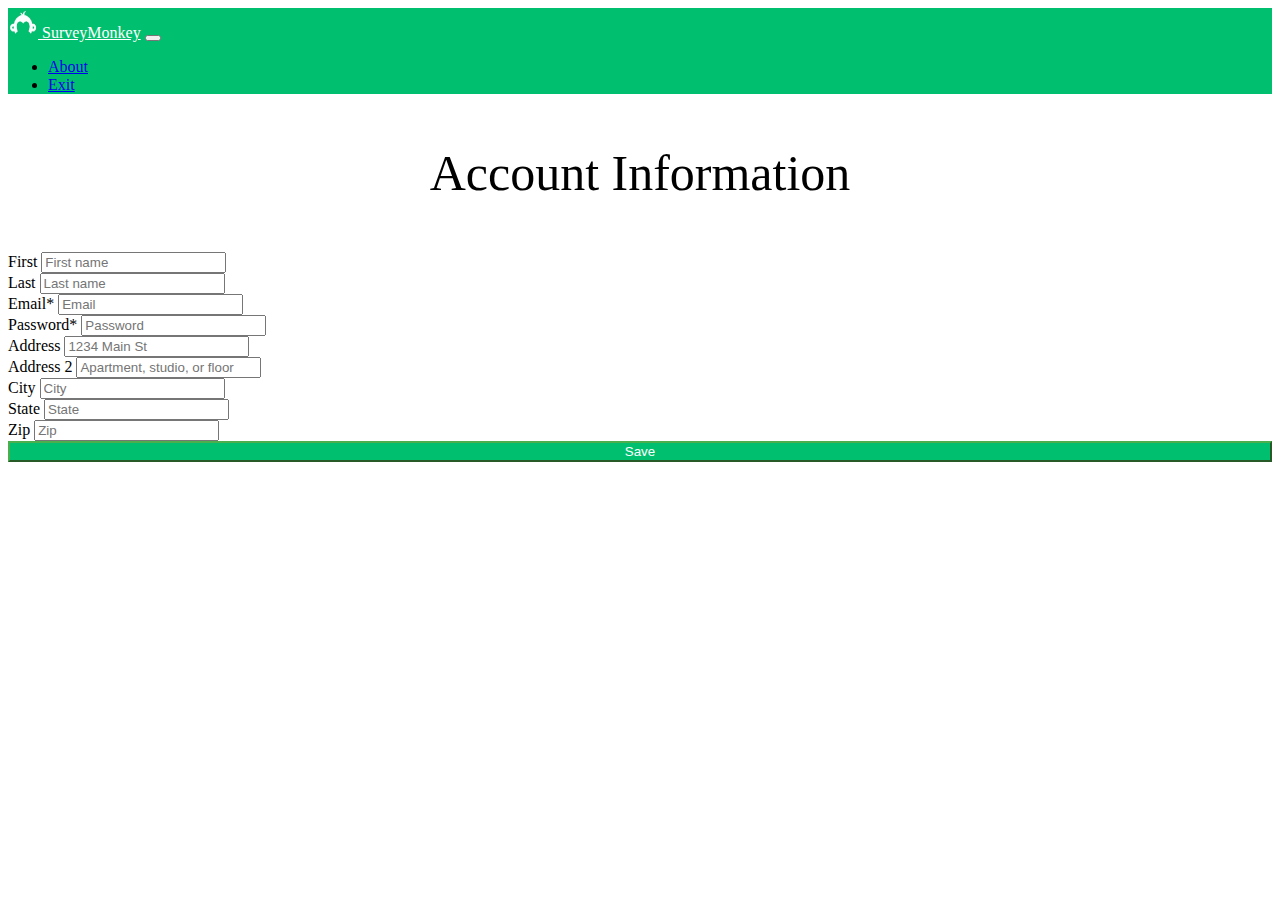
<file: account.html>
<!DOCTYPE html>
<html>
<head>
  <link rel="stylesheet" href="https://maxcdn.bootstrapcdn.com/bootstrap/4.0.0-beta.2/css/bootstrap.min.css" integrity="sha384-PsH8R72JQ3SOdhVi3uxftmaW6Vc51MKb0q5P2rRUpPvrszuE4W1povHYgTpBfshb" crossorigin="anonymous">
  <script src="https://code.jquery.com/jquery-3.2.1.slim.min.js" integrity="sha384-KJ3o2DKtIkvYIK3UENzmM7KCkRr/rE9/Qpg6aAZGJwFDMVNA/GpGFF93hXpG5KkN" crossorigin="anonymous"></script>
  <script src="https://cdnjs.cloudflare.com/ajax/libs/popper.js/1.12.3/umd/popper.min.js" integrity="sha384-vFJXuSJphROIrBnz7yo7oB41mKfc8JzQZiCq4NCceLEaO4IHwicKwpJf9c9IpFgh" crossorigin="anonymous"></script>
  <script src="https://maxcdn.bootstrapcdn.com/bootstrap/4.0.0-beta.2/js/bootstrap.min.js" integrity="sha384-alpBpkh1PFOepccYVYDB4do5UnbKysX5WZXm3XxPqe5iKTfUKjNkCk9SaVuEZflJ" crossorigin="anonymous"></script>
	<title>SurveyMonkey</title>
  <link rel="stylesheet" href="stylesheet.css">
  <link rel="shortcut icon" href="logo.jpg">
</head>
<body>
<!--Navigation bar SUBJECT TO CHANGE TO ACCOMDATE OTHER FEATURES-->
	<nav class="navbar navbar-expand-lg navbar-light bg-light">
  <a class="navbar-brand" href="profile.html">
      <img src="logo.jpg" width="30" height="30" alt=""> SurveyMonkey</a>
  <button class="navbar-toggler" type="button" data-toggle="collapse" data-target="#navbarSupportedContent" aria-controls="navbarSupportedContent" aria-expanded="false" aria-label="Toggle navigation">
    <span class="navbar-toggler-icon"></span>
  </button>

  <div class="collapse navbar-collapse" id="navbarSupportedContent">
    <ul class="navbar-nav mr-auto">
      <li class="nav-item">
        <a class="nav-link" href="about.html">About </a>
      </li>
	  <li class = "nav-item">
	    <a class="nav-link" href="index.html">Exit</a>
	  </li>
    </ul>
  </div>
</nav>
<!-- End Of NAV BAR -->
<p class="title"> Account Information </p>
<!-- Account name -->
<form enctype = "multipart/form-data" method = "post" action = "account.php">
  <div class="form-row">
    <div class="col">
	<label for = "inputFname"> First </label>
      <input type="text" class="form-control" name = "fname" placeholder="First name">
    </div>
    <div class="col">
	  <label for = "inputLname"> Last </label>
      <input type="text" class="form-control" name = "lname" placeholder="Last name">
    </div>
  </div>
<!-- Account Email And other micellaneous info -->
  <div class="form-row">
    <div class="form-group col-md-6">
      <label for="Email"> Email*</label>
      <input type="email" class="form-control" name="email" placeholder="Email">
    </div>
    <div class="form-group col-md-6">
      <label for="Password"> Password*</label>
      <input type="password" class="form-control" name= "password" placeholder="Password">
    </div>
  </div>
  <div class="form-group">
    <label for="Address"> Address</label>
    <input type="text" class="form-control" name = "address" placeholder="1234 Main St">
  </div>
  <div class="form-group">
    <label for="Address2"> Address 2</label>
    <input type="text" class="form-control" name = "address2" placeholder="Apartment, studio, or floor">
   </div>
   <div class="form-group">
    <label for="City"> City</label>
    <input type="text" class="form-control" name = "city" placeholder="City">
   </div>
   <div class="form-group">
    <label for="State"> State</label>
    <input type="text" class="form-control" name = "state" placeholder="State">
   </div>
    <div class="form-group col-md-2">
      <label for="Zip">Zip</label>
      <input type="text" class="form-control" name = "zip" placeholder = "Zip">
    </div>
  </div>
     <div class="col-md-4 center-block">
	 <input type="submit" name="submit" style="width:100%" class="btn btn-primary btn-lg active"  value="Save"/>
  </div>
</form>
</body>
</html>
</file>
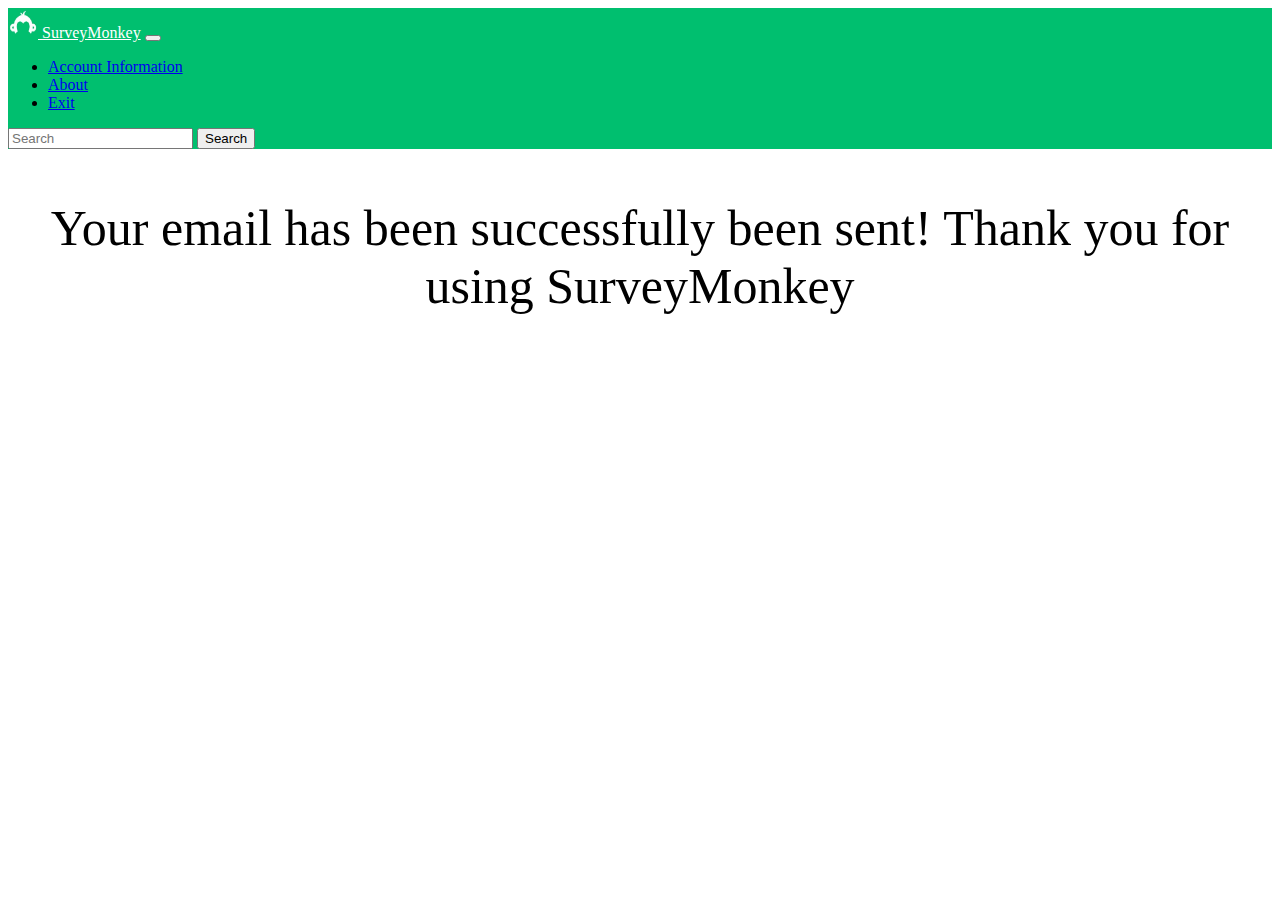
<file: confirmation.html>
<!DOCTYPE html>
<html>
<head>
	<link rel="stylesheet" href="https://maxcdn.bootstrapcdn.com/bootstrap/4.0.0-beta.2/css/bootstrap.min.css" integrity="sha384-PsH8R72JQ3SOdhVi3uxftmaW6Vc51MKb0q5P2rRUpPvrszuE4W1povHYgTpBfshb" crossorigin="anonymous">

  	<script src="https://code.jquery.com/jquery-3.2.1.slim.min.js" integrity="sha384-KJ3o2DKtIkvYIK3UENzmM7KCkRr/rE9/Qpg6aAZGJwFDMVNA/GpGFF93hXpG5KkN" crossorigin="anonymous"></script>
  	<script src="https://cdnjs.cloudflare.com/ajax/libs/popper.js/1.12.3/umd/popper.min.js" integrity="sha384-vFJXuSJphROIrBnz7yo7oB41mKfc8JzQZiCq4NCceLEaO4IHwicKwpJf9c9IpFgh" crossorigin="anonymous"></script>
  	<script src="https://maxcdn.bootstrapcdn.com/bootstrap/4.0.0-beta.2/js/bootstrap.min.js" integrity="sha384-alpBpkh1PFOepccYVYDB4do5UnbKysX5WZXm3XxPqe5iKTfUKjNkCk9SaVuEZflJ" crossorigin="anonymous"></script>
	<title>About SurveyMonkey</title>
	<link rel="stylesheet" href="stylesheet.css">
	<link rel="shortcut icon" href="logo.jpg">
</head>
<body>
	<!--Navigation bar SUBJECT TO CHANGE TO ACCOMDATE OTHER FEATURES-->
  <nav class="navbar navbar-expand-lg navbar-light bg-light">
  <a class="navbar-brand" href="profile.html">
      <img src="logo.jpg" width="30" height="30" alt=""> SurveyMonkey</a>
  <button class="navbar-toggler" type="button" data-toggle="collapse" data-target="#navbarSupportedContent" aria-controls="navbarSupportedContent" aria-expanded="false" aria-label="Toggle navigation">
    <span class="navbar-toggler-icon"></span>
  </button>

  <div class="collapse navbar-collapse" id="navbarSupportedContent">
    <ul class="navbar-nav mr-auto">
      <li class="nav-item"> <a class="nav-link" href="account.html">Account Information</a>
      <li class="nav-item">
        <a class="nav-link" href="about.html">About </a>
      </li>
	  <li class = "nav-item">
	    <a class="nav-link" href="index.html">Exit</a>
	  </li>
    </ul>
    <form class="form-inline my-2 my-lg-0">
      <input class="form-control mr-sm-2" type="search" placeholder="Search" aria-label="Search">
      <button class="btn btn-outline-success my-2 my-sm-0" type="submit">Search</button>
    </form>
  </div>
</nav>
<!-- End Of NAV BAR -->
<p class="title"> Your email has been successfully been sent! Thank you for using SurveyMonkey </p>
</body>
</html>
</file>
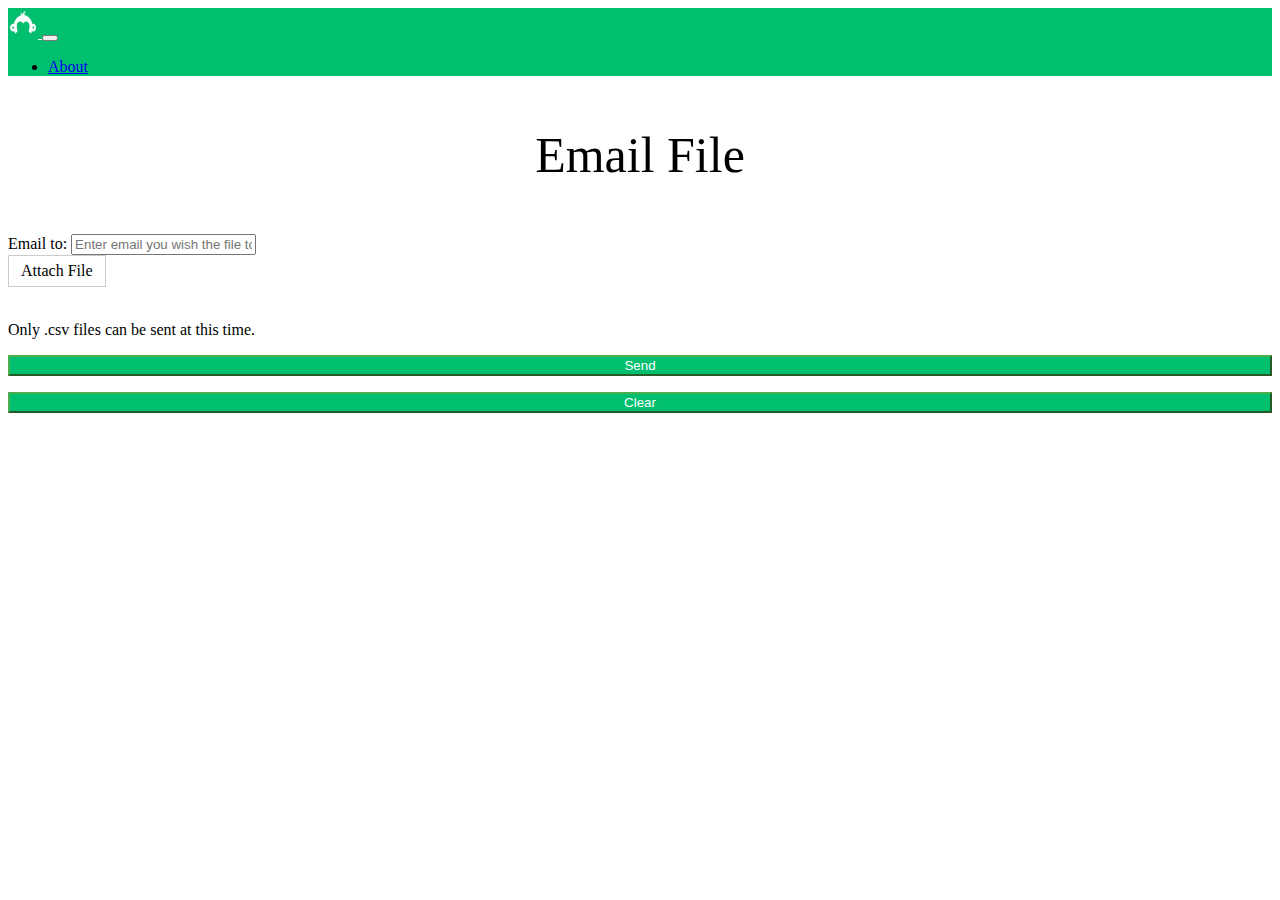
<file: email.html>
<!DOCTYPE html>
<html>
<head>
  <link rel="stylesheet" href="https://maxcdn.bootstrapcdn.com/bootstrap/4.0.0-beta.2/css/bootstrap.min.css" integrity="sha384-PsH8R72JQ3SOdhVi3uxftmaW6Vc51MKb0q5P2rRUpPvrszuE4W1povHYgTpBfshb" crossorigin="anonymous">
  <script src="https://code.jquery.com/jquery-3.2.1.slim.min.js" integrity="sha384-KJ3o2DKtIkvYIK3UENzmM7KCkRr/rE9/Qpg6aAZGJwFDMVNA/GpGFF93hXpG5KkN" crossorigin="anonymous"></script>
  <script src="https://cdnjs.cloudflare.com/ajax/libs/popper.js/1.12.3/umd/popper.min.js" integrity="sha384-vFJXuSJphROIrBnz7yo7oB41mKfc8JzQZiCq4NCceLEaO4IHwicKwpJf9c9IpFgh" crossorigin="anonymous"></script>
  <script src="https://maxcdn.bootstrapcdn.com/bootstrap/4.0.0-beta.2/js/bootstrap.min.js" integrity="sha384-alpBpkh1PFOepccYVYDB4do5UnbKysX5WZXm3XxPqe5iKTfUKjNkCk9SaVuEZflJ" crossorigin="anonymous"></script>
  <script src="https://ajax.googleapis.com/ajax/libs/jquery/2.1.1/jquery.min.js"></script>
	<title>Survey Monkey</title>
  <link rel="stylesheet" href="stylesheet.css">
  <link rel="shortcut icon" href="logo.jpg">
</head>
<body>
<!--Navigation bar -->
	<nav class="navbar navbar-expand-lg navbar-light bg-light">
  <a class="navbar-brand" href="profile.html">
    <img src="logo.jpg" width="30" height="30" alt=""> </a>
  <button class="navbar-toggler" type="button" data-toggle="collapse" data-target="#navbarSupportedContent" aria-controls="navbarSupportedContent" aria-expanded="false" aria-label="Toggle navigation">
    <span class="navbar-toggler-icon"></span>
  </button>
  <div class="collapse navbar-collapse" id="navbarSupportedContent">
    <ul class="navbar-nav mr-auto">      
      <li class="nav-item">
        <a class="nav-link" href="about.html">About </a>
      </li>
    </ul>
  </div>
</nav>
<!-- End Of NAV BAR -->
	<div class="container">
	<p class="title"> Email File </p>
		<form enctype = "multipart/form-data" method = "post" action = "email.php">
			<label for="exampleInputEmail1">Email to:</label>
		    <input type="email" class="form-control" name = "email" aria-describedby="emailHelp" placeholder="Enter email you wish the file to be sent"><br />
		   <!-- <div class="form-group"> -->
			<label for="file-upload" class = "custom-file-upload" accept = ".csv, .xls, .xlsx">Attach File</label><br />
			 <input type="file" id = "file-upload" name = "file-upload" size = "20" placeholder = "Filename"><br />
			 <p class="help-block">Only .csv files can be sent at this time.</p>
		   <!-- </div> -->
		<div class="col-md-4 center-block">
 	      <input type="submit" name="upload" style="width:100%" class="btn btn-primary btn-lg active"  value="Send"/>
		  <p></p>
		  <input type="reset" name="reset" style="width:100%" class="btn btn-primary btn-lg active"  value="Clear"/>
		</div>
		</form>
	</div>
</body>
</html>
</file>
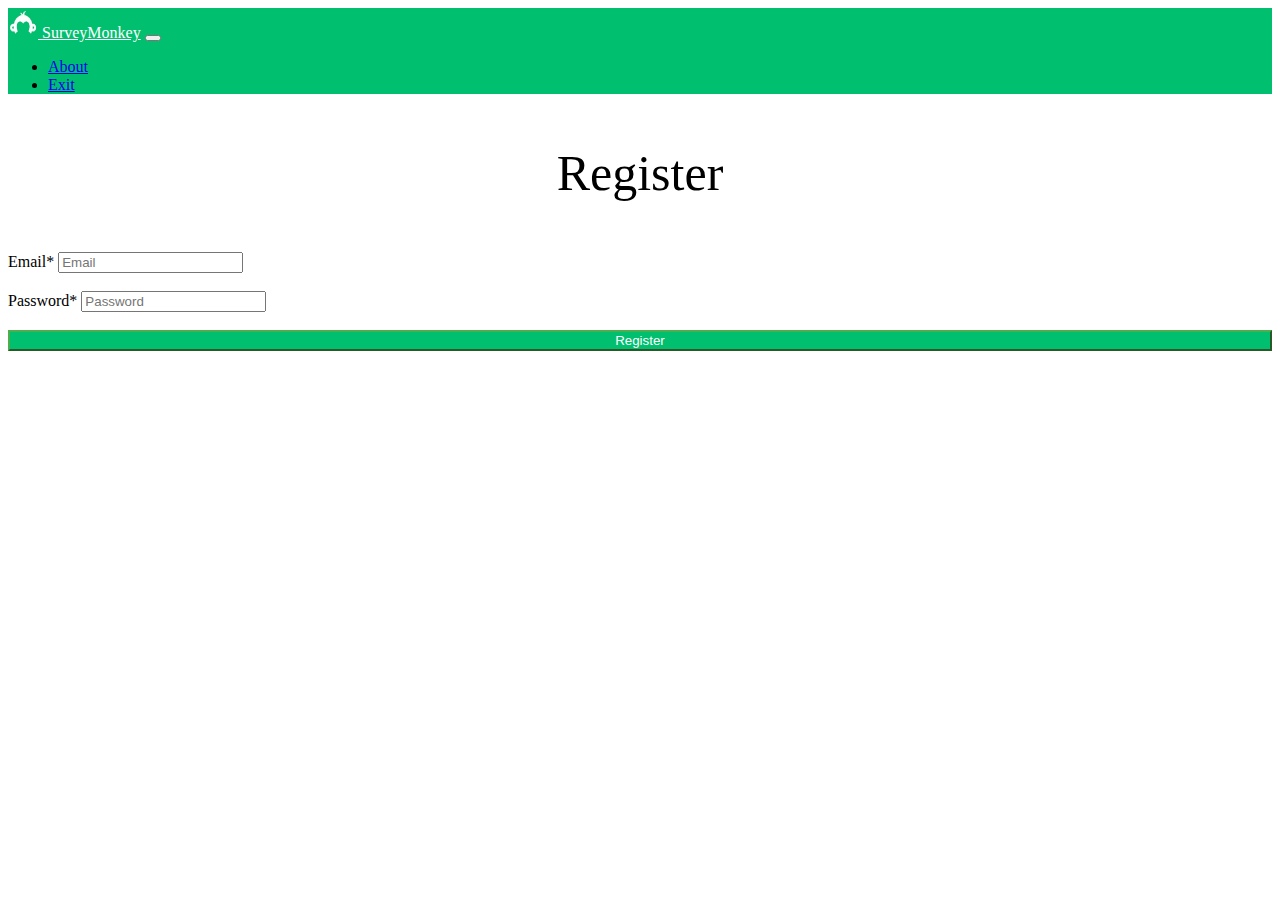
<file: register.html>
<!DOCTYPE html>
<html>
<head>
  <link rel="stylesheet" href="https://maxcdn.bootstrapcdn.com/bootstrap/4.0.0-beta.2/css/bootstrap.min.css" integrity="sha384-PsH8R72JQ3SOdhVi3uxftmaW6Vc51MKb0q5P2rRUpPvrszuE4W1povHYgTpBfshb" crossorigin="anonymous">
  <script src="https://code.jquery.com/jquery-3.2.1.slim.min.js" integrity="sha384-KJ3o2DKtIkvYIK3UENzmM7KCkRr/rE9/Qpg6aAZGJwFDMVNA/GpGFF93hXpG5KkN" crossorigin="anonymous"></script>
  <script src="https://cdnjs.cloudflare.com/ajax/libs/popper.js/1.12.3/umd/popper.min.js" integrity="sha384-vFJXuSJphROIrBnz7yo7oB41mKfc8JzQZiCq4NCceLEaO4IHwicKwpJf9c9IpFgh" crossorigin="anonymous"></script>
  <script src="https://maxcdn.bootstrapcdn.com/bootstrap/4.0.0-beta.2/js/bootstrap.min.js" integrity="sha384-alpBpkh1PFOepccYVYDB4do5UnbKysX5WZXm3XxPqe5iKTfUKjNkCk9SaVuEZflJ" crossorigin="anonymous"></script>
	<title>SurveyMonkey</title>
  <link rel="stylesheet" href="stylesheet.css">
  <link rel="shortcut icon" href="logo.jpg">
</head>
<body>
<!--Navigation bar SUBJECT TO CHANGE TO ACCOMDATE OTHER FEATURES-->
	<nav class="navbar navbar-expand-lg navbar-light bg-light">
  <a class="navbar-brand" href="profile.html">
      <img src="logo.jpg" width="30" height="30" alt=""> SurveyMonkey</a>
  <button class="navbar-toggler" type="button" data-toggle="collapse" data-target="#navbarSupportedContent" aria-controls="navbarSupportedContent" aria-expanded="false" aria-label="Toggle navigation">
    <span class="navbar-toggler-icon"></span>
  </button>

  <div class="collapse navbar-collapse" id="navbarSupportedContent">
    <ul class="navbar-nav mr-auto">
      <li class="nav-item">
        <a class="nav-link" href="about.html">About </a>
      </li>
	  <li class = "nav-item">
	    <a class="nav-link" href="index.html">Exit</a>
	  </li>
    </ul>
  </div>
</nav>
<!-- End Of NAV BAR -->
<p class="title"> Register </p>
<!-- Account Email And Name -->
<form enctype = "multipart/form-data" method = "post" action = "register.php">
  <div class="form-group">
    <div class="form-group col-md-6">
      <label for="Email">Email*</label>
      <input type="email" class="form-control" name = "email" placeholder="Email" />
    </div>
	<br>
    <div class="form-group col-md-6">
      <label for="Password">Password*</label>
      <input type="password" class="form-control" name = "password" placeholder="Password" />
    </div>
	</br>
      <div class="col-md-4 center-block">
	  <input type="submit" name="submit" style="width:100%" class="btn btn-primary btn-lg active"  value="Register"/>
	  </div>
	  </div>
</form>
</body>
</html>
</file>
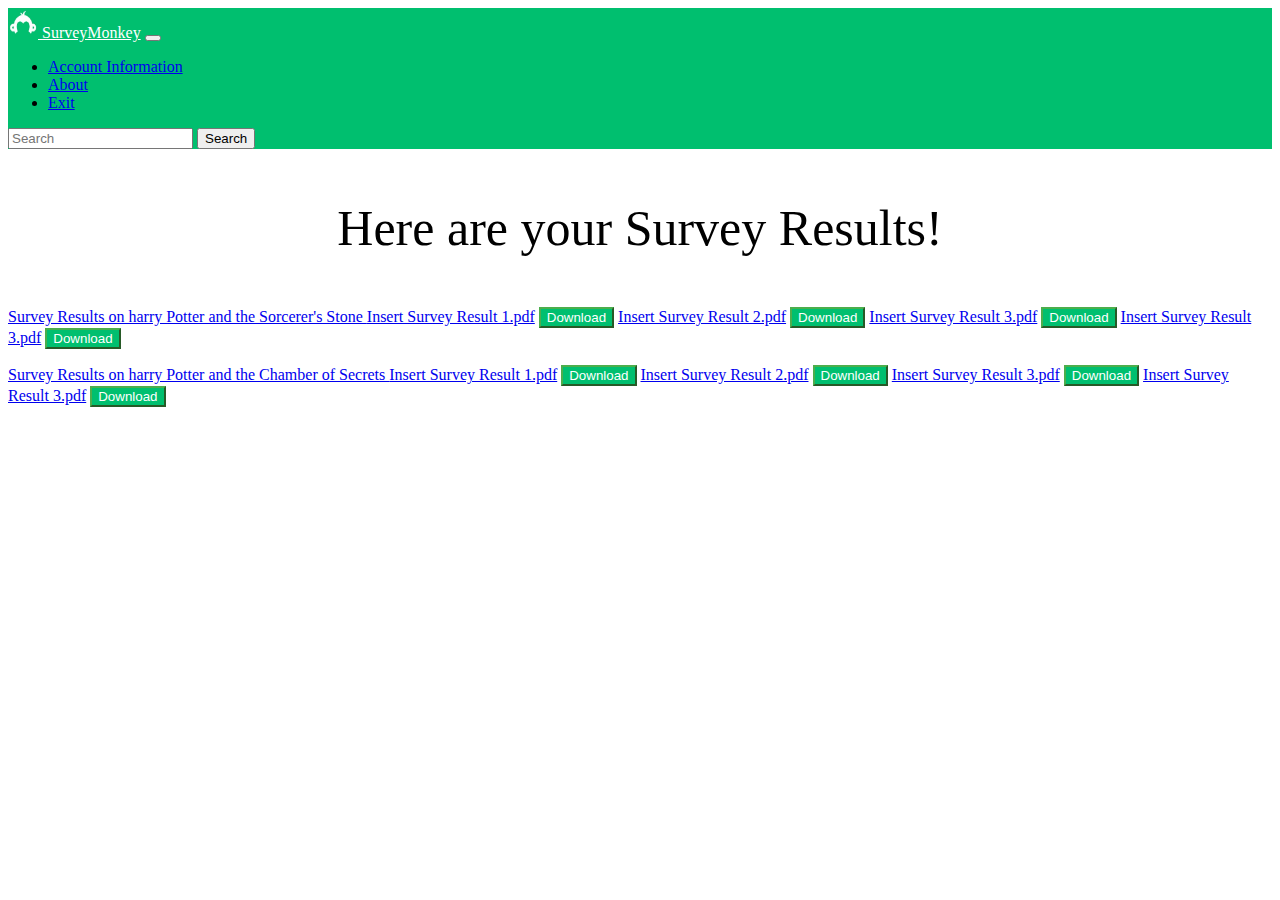
<file: results.html>
<!-- Confirmation Page That Link Was sent -->
<!DOCTYPE html>
<html>
<head>
	<link rel="stylesheet" href="https://maxcdn.bootstrapcdn.com/bootstrap/4.0.0-beta.2/css/bootstrap.min.css" integrity="sha384-PsH8R72JQ3SOdhVi3uxftmaW6Vc51MKb0q5P2rRUpPvrszuE4W1povHYgTpBfshb" crossorigin="anonymous">

  <script src="https://code.jquery.com/jquery-3.2.1.slim.min.js" integrity="sha384-KJ3o2DKtIkvYIK3UENzmM7KCkRr/rE9/Qpg6aAZGJwFDMVNA/GpGFF93hXpG5KkN" crossorigin="anonymous"></script>
  <script src="https://cdnjs.cloudflare.com/ajax/libs/popper.js/1.12.3/umd/popper.min.js" integrity="sha384-vFJXuSJphROIrBnz7yo7oB41mKfc8JzQZiCq4NCceLEaO4IHwicKwpJf9c9IpFgh" crossorigin="anonymous"></script>
  <script src="https://maxcdn.bootstrapcdn.com/bootstrap/4.0.0-beta.2/js/bootstrap.min.js" integrity="sha384-alpBpkh1PFOepccYVYDB4do5UnbKysX5WZXm3XxPqe5iKTfUKjNkCk9SaVuEZflJ" crossorigin="anonymous"></script>
	<title>SurveyMonkey</title>
  <link rel="stylesheet" href="stylesheet.css">
  <link rel="shortcut icon" href="logo.jpg">
</head>
<body>
<!--Navigation bar SUBJECT TO CHANGE TO ACCOMDATE OTHER FEATURES-->
  <nav class="navbar navbar-expand-lg navbar-light bg-light">
  <a class="navbar-brand" href="profile.html">
      <img src="logo.jpg" width="30" height="30" alt=""> SurveyMonkey</a>
  <button class="navbar-toggler" type="button" data-toggle="collapse" data-target="#navbarSupportedContent" aria-controls="navbarSupportedContent" aria-expanded="false" aria-label="Toggle navigation">
    <span class="navbar-toggler-icon"></span>
  </button>

  <div class="collapse navbar-collapse" id="navbarSupportedContent">
    <ul class="navbar-nav mr-auto">
      <li class="nav-item"> <a class="nav-link" href="account.html">Account Information</a>
      <li class="nav-item">
        <a class="nav-link" href="about.html">About </a>
      </li>
	  <li class = "nav-item">
	    <a class="nav-link" href="index.html">Exit</a>
	  </li>
    </ul>
    <form class="form-inline my-2 my-lg-0">
      <input class="form-control mr-sm-2" type="search" placeholder="Search" aria-label="Search">
      <button class="btn btn-outline-success my-2 my-sm-0" type="submit">Search</button>
    </form>
  </div>
</nav>
<!-- End Of NAV BAR -->
<p class="title"> Here are your Survey Results! </p>
<p></p>
<div class="list-group">
  <a href="#" class="list-group-item list-group-item-action active">
    Survey Results on harry Potter and the Sorcerer's Stone
  </a>
  <a href="#" class="list-group-item list-group-item-action">Insert Survey Result 1.pdf</a>
  <button type="button" class="btn btn-primary">Download</button>
  <a href="#" class="list-group-item list-group-item-action">Insert Survey Result 2.pdf</a>
  <button type="button" class="btn btn-primary">Download</button>
  <a href="#" class="list-group-item list-group-item-action">Insert Survey Result 3.pdf</a>
  <button type="button" class="btn btn-primary">Download</button>
  <a href="#" class="list-group-item list-group-item-action">Insert Survey Result 3.pdf</a>
  <button type="button" class="btn btn-primary">Download</button>
</div>
<p></p>
<div class="list-group">
  <a href="#" class="list-group-item list-group-item-action active">
    Survey Results on harry Potter and the Chamber of Secrets
  </a>
  <a href="#" class="list-group-item list-group-item-action">Insert Survey Result 1.pdf</a>
  <button type="button" class="btn btn-primary">Download</button>
  <a href="#" class="list-group-item list-group-item-action">Insert Survey Result 2.pdf</a>
  <button type="button" class="btn btn-primary">Download</button>
  <a href="#" class="list-group-item list-group-item-action">Insert Survey Result 3.pdf</a>
  <button type="button" class="btn btn-primary">Download</button>
  <a href="#" class="list-group-item list-group-item-action">Insert Survey Result 3.pdf</a>
  <button type="button" class="btn btn-primary">Download</button>
</div>
</body>
</html>
</file>
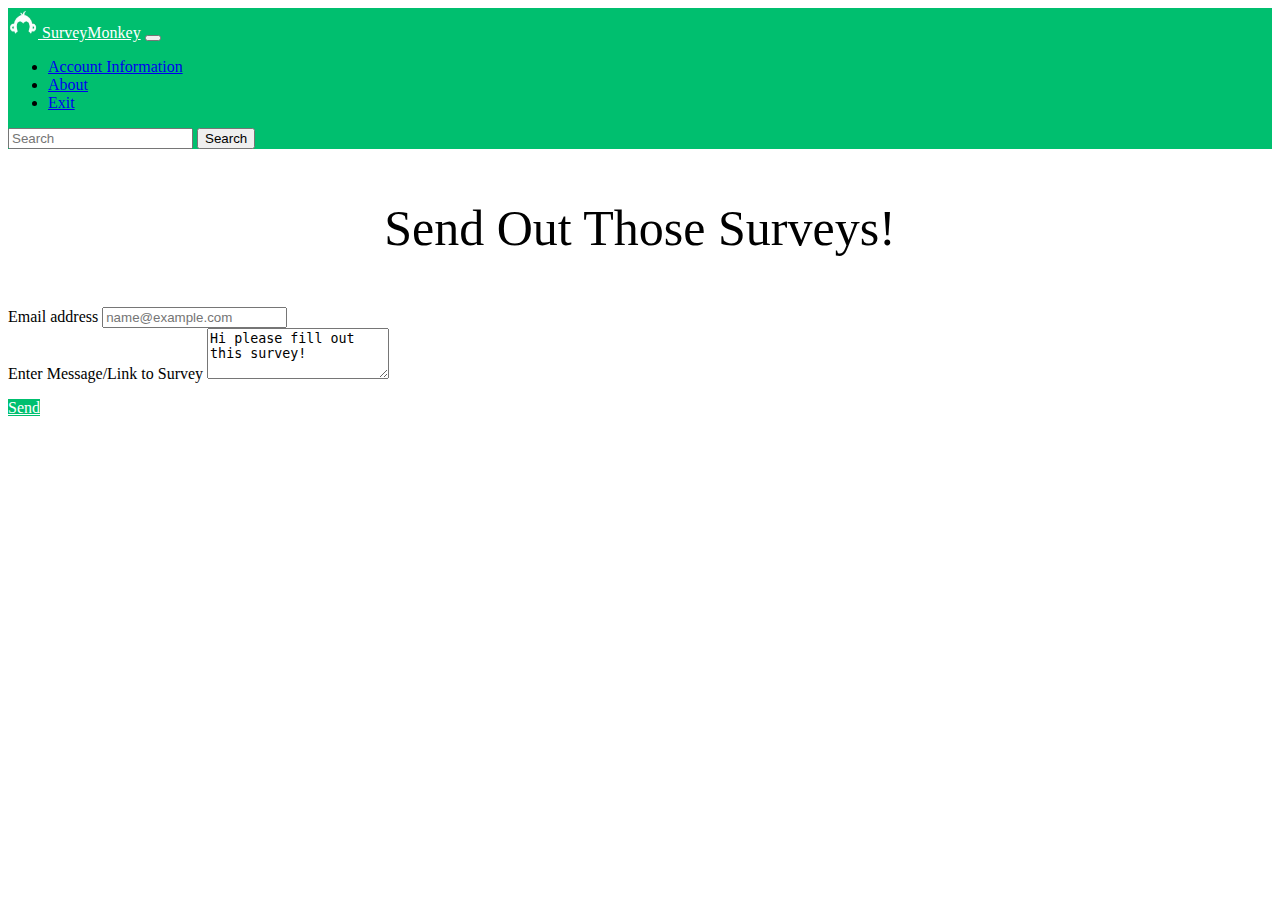
<file: send.html>
<!-- SEND LINKS/SURVEY PAGES -->
<!DOCTYPE html>
<html>
<head>
	<link rel="stylesheet" href="https://maxcdn.bootstrapcdn.com/bootstrap/4.0.0-beta.2/css/bootstrap.min.css" integrity="sha384-PsH8R72JQ3SOdhVi3uxftmaW6Vc51MKb0q5P2rRUpPvrszuE4W1povHYgTpBfshb" crossorigin="anonymous">

  <script src="https://code.jquery.com/jquery-3.2.1.slim.min.js" integrity="sha384-KJ3o2DKtIkvYIK3UENzmM7KCkRr/rE9/Qpg6aAZGJwFDMVNA/GpGFF93hXpG5KkN" crossorigin="anonymous"></script>
  <script src="https://cdnjs.cloudflare.com/ajax/libs/popper.js/1.12.3/umd/popper.min.js" integrity="sha384-vFJXuSJphROIrBnz7yo7oB41mKfc8JzQZiCq4NCceLEaO4IHwicKwpJf9c9IpFgh" crossorigin="anonymous"></script>
  <script src="https://maxcdn.bootstrapcdn.com/bootstrap/4.0.0-beta.2/js/bootstrap.min.js" integrity="sha384-alpBpkh1PFOepccYVYDB4do5UnbKysX5WZXm3XxPqe5iKTfUKjNkCk9SaVuEZflJ" crossorigin="anonymous"></script>
	<title>SurveyMonkey</title>
  <link rel="stylesheet" href="stylesheet.css">
  <link rel="shortcut icon" href="logo.jpg">
</head>
<body>
<!--Navigation bar SUBJECT TO CHANGE TO ACCOMDATE OTHER FEATURES-->
	<nav class="navbar navbar-expand-lg navbar-light bg-light">
  <a class="navbar-brand" href="profile.html">
      <img src="logo.jpg" width="30" height="30" alt=""> SurveyMonkey</a>
  <button class="navbar-toggler" type="button" data-toggle="collapse" data-target="#navbarSupportedContent" aria-controls="navbarSupportedContent" aria-expanded="false" aria-label="Toggle navigation">
    <span class="navbar-toggler-icon"></span>
  </button>

  <div class="collapse navbar-collapse" id="navbarSupportedContent">
    <ul class="navbar-nav mr-auto">
      <li class="nav-item"> <a class="nav-link" href="account.html">Account Information</a>
      <li class="nav-item">
        <a class="nav-link" href="about.html">About </a>
      </li>
	  <li class = "nav-item">
	    <a class="nav-link" href="index.html">Exit</a>
	  </li>
    </ul>
    <form class="form-inline my-2 my-lg-0">
      <input class="form-control mr-sm-2" type="search" placeholder="Search" aria-label="Search">
      <button class="btn btn-outline-success my-2 my-sm-0" type="submit">Search</button>
    </form>
  </div>
</nav>
<!-- End Of NAV BAR -->
<p class="title"> Send Out Those Surveys! </p>
<!-- Email Message -->
<form>
  <div class="form-group">
    <label for="exampleFormControlInput1">Email address</label>
    <input type="email" class="form-control" id="exampleFormControlInput1" placeholder="name@example.com">
  </div>
  <div class="form-group">
    <label for="exampleFormControlTextarea1">Enter Message/Link to Survey</label>
    <textarea class="form-control" id="exampleFormControlTextarea1" rows="3">Hi please fill out this survey!</textarea>
    <p></p>
    <a href="confirmation.html" class="btn btn-primary btn-lg active" style="width:100%"role="button" aria-pressed="true">Send</a>
  </div>
</form>
</body>
</html>
</file>
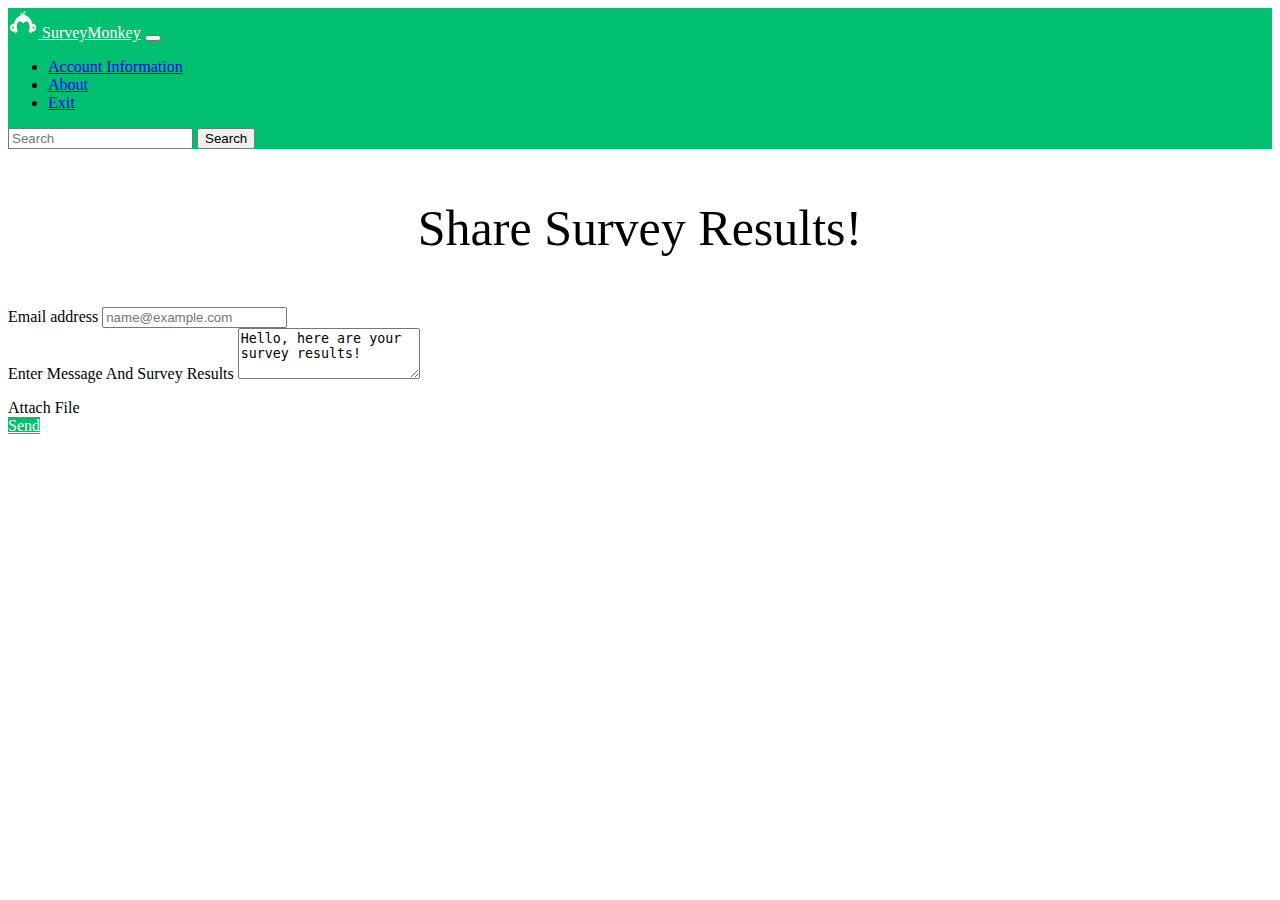
<file: send_result.html>
<!-- Send Pdf file to customer/anyone -->
<!DOCTYPE html>
<html>
<head>
	<link rel="stylesheet" href="https://maxcdn.bootstrapcdn.com/bootstrap/4.0.0-beta.2/css/bootstrap.min.css" integrity="sha384-PsH8R72JQ3SOdhVi3uxftmaW6Vc51MKb0q5P2rRUpPvrszuE4W1povHYgTpBfshb" crossorigin="anonymous">

  <script src="https://code.jquery.com/jquery-3.2.1.slim.min.js" integrity="sha384-KJ3o2DKtIkvYIK3UENzmM7KCkRr/rE9/Qpg6aAZGJwFDMVNA/GpGFF93hXpG5KkN" crossorigin="anonymous"></script>
  <script src="https://cdnjs.cloudflare.com/ajax/libs/popper.js/1.12.3/umd/popper.min.js" integrity="sha384-vFJXuSJphROIrBnz7yo7oB41mKfc8JzQZiCq4NCceLEaO4IHwicKwpJf9c9IpFgh" crossorigin="anonymous"></script>
  <script src="https://maxcdn.bootstrapcdn.com/bootstrap/4.0.0-beta.2/js/bootstrap.min.js" integrity="sha384-alpBpkh1PFOepccYVYDB4do5UnbKysX5WZXm3XxPqe5iKTfUKjNkCk9SaVuEZflJ" crossorigin="anonymous"></script>
	<title>SurveyMonkey</title>
  <link rel="stylesheet" href="stylesheet.css">
  <link rel="shortcut icon" href="logo.jpg">
</head>
<body>
<!--Navigation bar SUBJECT TO CHANGE TO ACCOMDATE OTHER FEATURES-->
  <nav class="navbar navbar-expand-lg navbar-light bg-light">
  <a class="navbar-brand" href="profile.html">
      <img src="logo.jpg" width="30" height="30" alt=""> SurveyMonkey</a>
  <button class="navbar-toggler" type="button" data-toggle="collapse" data-target="#navbarSupportedContent" aria-controls="navbarSupportedContent" aria-expanded="false" aria-label="Toggle navigation">
    <span class="navbar-toggler-icon"></span>
  </button>

  <div class="collapse navbar-collapse" id="navbarSupportedContent">
    <ul class="navbar-nav mr-auto">
      <li class="nav-item"> <a class="nav-link" href="account.html">Account Information</a>
      <li class="nav-item">
        <a class="nav-link" href="about.html">About </a>
      </li>
	  <li class = "nav-item">
	    <a class="nav-link" href="index.html">Exit</a>
	  </li>
    </ul>
    <form class="form-inline my-2 my-lg-0">
      <input class="form-control mr-sm-2" type="search" placeholder="Search" aria-label="Search">
      <button class="btn btn-outline-success my-2 my-sm-0" type="submit">Search</button>
    </form>
  </div>
</nav>
<!-- End Of NAV BAR -->
<p class="title"> Share Survey Results! </p>

<!-- Email Message -->
<form>
  <div class="form-group">
    <label for="exampleFormControlInput1">Email address</label>
    <input type="email" class="form-control" id="exampleFormControlInput1" placeholder="name@example.com">
  </div>
  <div class="form-group">
    <label for="exampleFormControlTextarea1">Enter Message And Survey Results</label>
    <textarea class="form-control" id="exampleFormControlTextarea1" rows="3">Hello, here are your survey results!</textarea>
    <p></p>
    <form>
  <div class="form-group">
    <label for="exampleFormControlFile1">Attach File</label>
    <input type="file" class="form-control-file" id="exampleFormControlFile1">
  </div>
</form>
    <a href="confirmation.html" class="btn btn-primary btn-lg active" style="width:100%"role="button" aria-pressed="true">Send</a>
  </div>
</form>
</body>
</html>
</file>
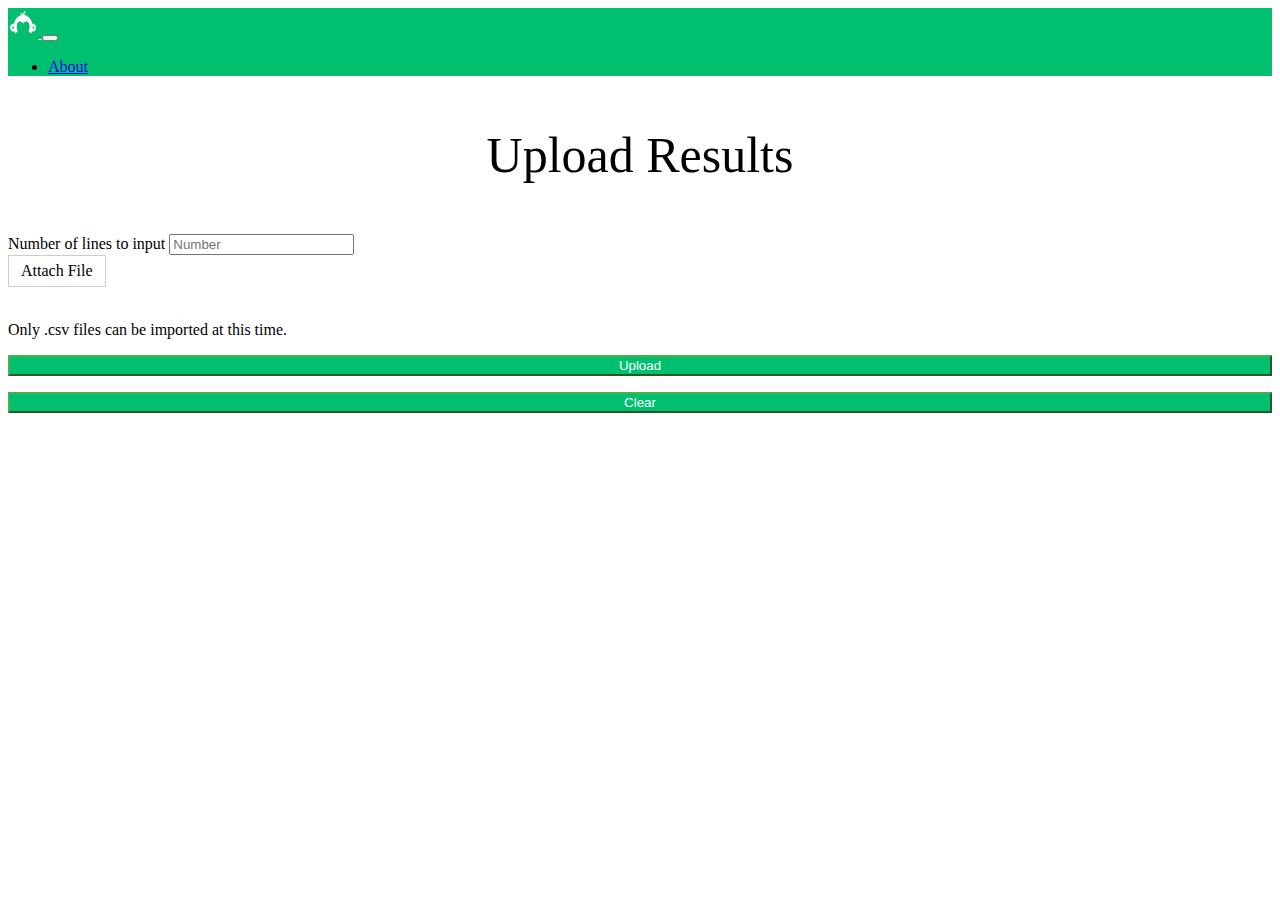
<file: upload.html>
<!DOCTYPE html>
<html>
<head>
  <link rel="stylesheet" href="https://maxcdn.bootstrapcdn.com/bootstrap/4.0.0-beta.2/css/bootstrap.min.css" integrity="sha384-PsH8R72JQ3SOdhVi3uxftmaW6Vc51MKb0q5P2rRUpPvrszuE4W1povHYgTpBfshb" crossorigin="anonymous">
  <script src="https://code.jquery.com/jquery-3.2.1.slim.min.js" integrity="sha384-KJ3o2DKtIkvYIK3UENzmM7KCkRr/rE9/Qpg6aAZGJwFDMVNA/GpGFF93hXpG5KkN" crossorigin="anonymous"></script>
  <script src="https://cdnjs.cloudflare.com/ajax/libs/popper.js/1.12.3/umd/popper.min.js" integrity="sha384-vFJXuSJphROIrBnz7yo7oB41mKfc8JzQZiCq4NCceLEaO4IHwicKwpJf9c9IpFgh" crossorigin="anonymous"></script>
  <script src="https://maxcdn.bootstrapcdn.com/bootstrap/4.0.0-beta.2/js/bootstrap.min.js" integrity="sha384-alpBpkh1PFOepccYVYDB4do5UnbKysX5WZXm3XxPqe5iKTfUKjNkCk9SaVuEZflJ" crossorigin="anonymous"></script>
  <script src="https://ajax.googleapis.com/ajax/libs/jquery/2.1.1/jquery.min.js"></script>
	<title>Survey Monkey</title>
  <link rel="stylesheet" href="stylesheet.css">
  <link rel="shortcut icon" href="logo.jpg">
</head>
<body>
<!--Navigation bar -->
	<nav class="navbar navbar-expand-lg navbar-light bg-light">
  <a class="navbar-brand" href="profile.html">
    <img src="logo.jpg" width="30" height="30" alt=""> </a>
  <button class="navbar-toggler" type="button" data-toggle="collapse" data-target="#navbarSupportedContent" aria-controls="navbarSupportedContent" aria-expanded="false" aria-label="Toggle navigation">
    <span class="navbar-toggler-icon"></span>
  </button>
  <div class="collapse navbar-collapse" id="navbarSupportedContent">
    <ul class="navbar-nav mr-auto">      
      <li class="nav-item">
        <a class="nav-link" href="about.html">About </a>
      </li>
    </ul>
  </div>
</nav>
<!-- End Of NAV BAR -->
	<div class="container">
	<p class="title"> Upload Results </p>
		<form enctype = "multipart/form-data" method = "post" action = "upload.php">
			<label for="exampleInputEmail1">Number of lines to input</label>
		    <input type="number" class="form-control" name = "number" aria-describedby="emailHelp" placeholder="Number"><br />
		   <!-- <div class="form-group"> -->
			<label for="file-upload" class = "custom-file-upload" accept = ".csv, .xls, .xlsx">Attach File</label><br />
			 <input type="file" id = "file-upload" name = "file-upload" size = "20" placeholder = "Filename"><br />
			 <p class="help-block">Only .csv files can be imported at this time.</p>
		   <!-- </div> -->
		<div class="col-md-4 center-block">
 	      <input type="submit" name="upload" style="width:100%" class="btn btn-primary btn-lg active"  value="Upload"/>
		  <p></p>
		  <input type="reset" name="reset" style="width:100%" class="btn btn-primary btn-lg active"  value="Clear"/>
		</div>
		</form>
	</div>
</body>
</html>
</file>
<file: stylesheet.css>
.btn.btn-primary {
	color: #fff !important;
  	background-color: #00BF6F !important;
  	border-color: #4cae4c !important;
  	
}
.btn.btn-primary:hover {
  color: #fff !important;
  background-color: #218838 !important;
  border-color: #1e7e34 !important;
}

.navbar.navbar-expand-lg.navbar-light.bg-light {
	background-color: #00BF6F !important;
}
.navbar-brand {
	color: #fff !important;
}
.title {
	text-align: center;
	font-family: "Helvetica Neue Medium";
	font-size: 50px;
}
.image {
	width: 50px;
	height: 50px;
}

input[type="file"] {
    display: none;
}
.custom-file-upload {
  border: 1px solid #ccc;
  display: inline-block;
  padding: 6px 12px;
  cursor: pointer;
}
</file>
